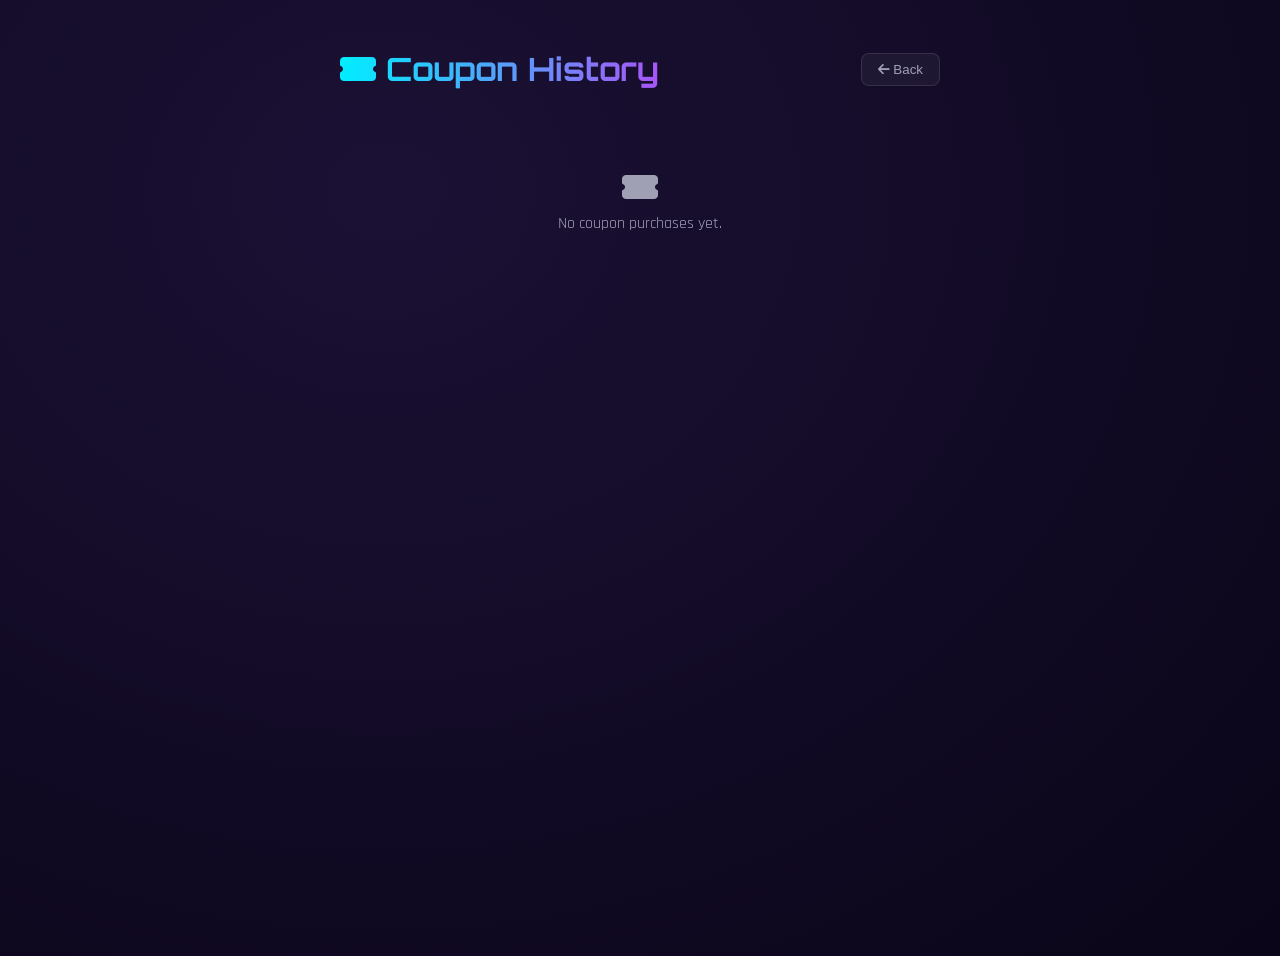
<file: frontend/coupon-history.html>
<!DOCTYPE html>
<html lang="en">
<head>
  <meta charset="UTF-8" />
  <meta name="viewport" content="width=device-width, initial-scale=1.0" />
  <title>Coupon History – FLEXIA</title>
  <link rel="icon" type="image/x-icon" href="logo/favicon.ico" />
  <link href="https://fonts.googleapis.com/css2?family=Orbitron:wght@400;700&family=Rajdhani:wght@300;500;700&display=swap" rel="stylesheet" />
  <link rel="stylesheet" href="https://cdnjs.cloudflare.com/ajax/libs/font-awesome/6.4.0/css/all.min.css" />
  <style>
    body {
      background: radial-gradient(ellipse at 30% 20%, #1b1135, #0a0518);
      color: #f0f0f0;
      font-family: 'Rajdhani', sans-serif;
      min-height: 100vh;
      padding: 20px;
      display: flex;
      justify-content: center;
    }
    .container {
      max-width: 600px;
      width: 100%;
    }
    .header {
      display: flex;
      justify-content: space-between;
      align-items: center;
      margin-bottom: 20px;
    }
    .header h1 {
      font-family: 'Orbitron', sans-serif;
      background: linear-gradient(90deg, #00eeff, #a855f7);
      -webkit-background-clip: text;
      background-clip: text;
      color: transparent;
    }
    .back-btn {
      background: rgba(255,255,255,0.05);
      border: 1px solid rgba(255,255,255,0.1);
      color: #a0a0b5;
      padding: 8px 16px;
      border-radius: 8px;
      cursor: pointer;
      transition: 0.3s;
    }
    .back-btn:hover {
      background: rgba(255,255,255,0.1);
      color: #fff;
    }
    .coupon-item {
      background: rgba(255,255,255,0.02);
      border: 1px solid rgba(255,255,255,0.06);
      border-radius: 10px;
      padding: 12px 16px;
      margin-bottom: 10px;
      display: flex;
      justify-content: space-between;
      align-items: center;
    }
    .coupon-item .code {
      font-family: 'Orbitron', monospace;
      color: #ffd700;
      font-size: 1.1rem;
      letter-spacing: 1px;
    }
    .coupon-item .date {
      color: #a0a0b5;
      font-size: 0.7rem;
    }
    .empty {
      text-align: center;
      color: #a0a0b5;
      padding: 40px 0;
    }
  </style>
</head>
<body>
  <div class="container">
    <div class="header">
      <h1><i class="fas fa-ticket-alt"></i> Coupon History</h1>
      <button class="back-btn" onclick="window.location.href='index.html'">
        <i class="fas fa-arrow-left"></i> Back
      </button>
    </div>
    <div id="coupon-list"></div>
  </div>

  <script>
    function loadCouponHistory() {
      const history = JSON.parse(localStorage.getItem('coupon_history') || '[]');
      const container = document.getElementById('coupon-list');
      if (history.length === 0) {
        container.innerHTML = '<div class="empty"><i class="fas fa-ticket-alt" style="font-size:2rem;margin-bottom:10px;display:block;"></i>No coupon purchases yet.</div>';
        return;
      }
      let html = '';
      history.forEach((item, index) => {
        html += `
          <div class="coupon-item">
            <span class="code">${index + 1}. ${item.code}</span>
            <span class="date">${item.date || ''}</span>
          </div>
        `;
      });
      container.innerHTML = html;
    }
    document.addEventListener('DOMContentLoaded', loadCouponHistory);
  </script>
</body>
</html>
</file>
